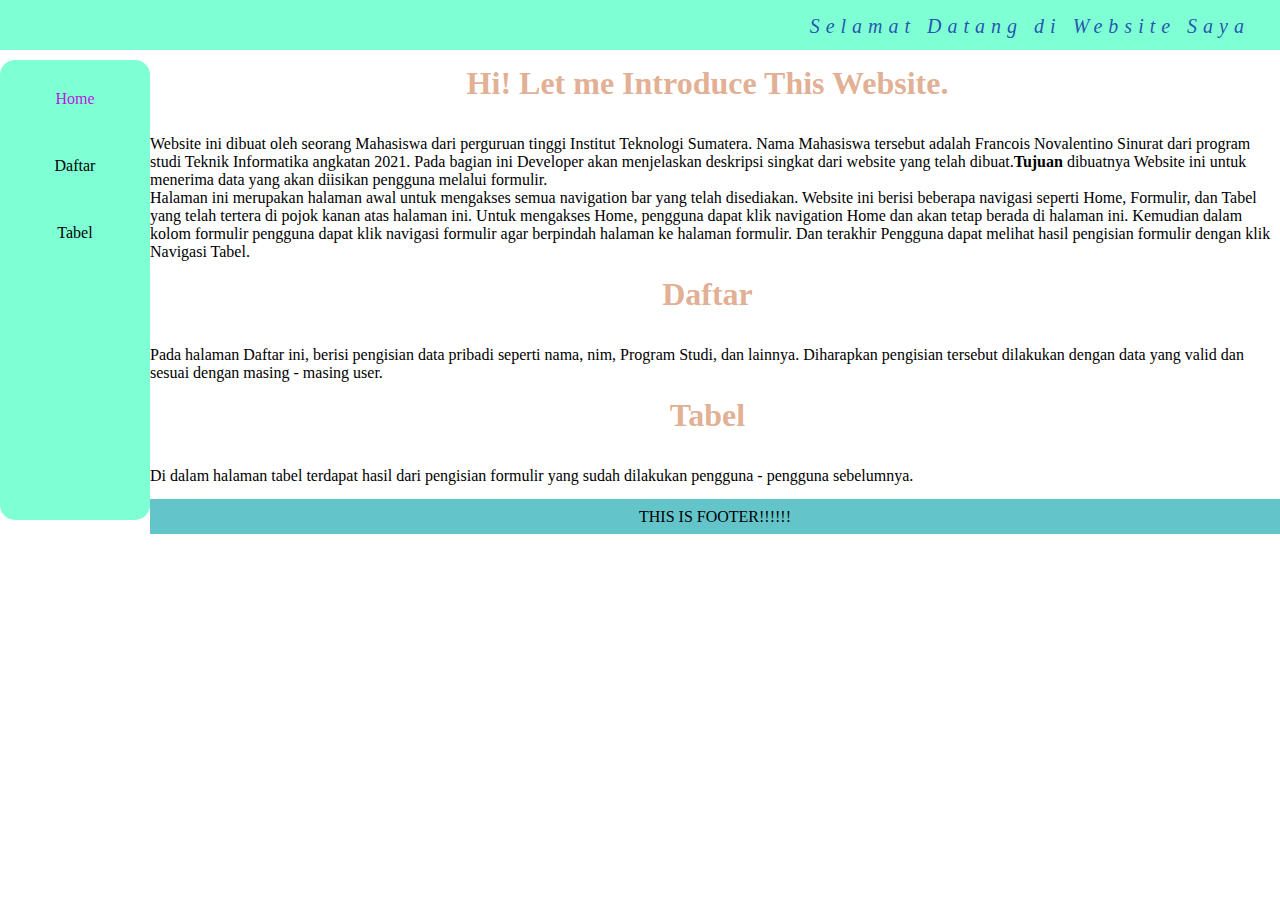
<file: index.html>
<!DOCTYPE html>
<html lang="en">
  <head>
    <title>UTS Pemrograman Web</title>
    <meta charset="UTF-8" />
    <meta name="viewport" content="width=device-width, initial-scale=1" />
    <link href="style.css" rel="stylesheet" />
  </head>
  <body>
    <header>
      <!-- class judul -->
      <div class="judul">Selamat Datang di Website Saya</div>
    </header>

    <nav class="sidebar">
      <!-- class sidebar -->
      <div class="menu">
        <ul>
          <li><a href="index.html" class="active">Home</a></li>
          <li><a href="daftar.html">Daftar</a></li>
          <li><a href="tabel.html">Tabel</a></li>
        </ul>
      </div>
    </nav>
    <main>
      <div class="deskripsi">
        <div class="desc-style">
          <h1>Hi! Let me Introduce This Website.</h1>
          <br />
          <p>
            Website ini dibuat oleh seorang Mahasiswa dari perguruan tinggi
            Institut Teknologi Sumatera. Nama Mahasiswa tersebut adalah Francois
            Novalentino Sinurat dari program studi Teknik Informatika angkatan
            2021. Pada bagian ini Developer akan menjelaskan deskripsi singkat
            dari website yang telah dibuat.<b>Tujuan</b> dibuatnya Website ini
            untuk menerima data yang akan diisikan pengguna melalui formulir.
            <br />
            Halaman ini merupakan halaman awal untuk mengakses semua navigation
            bar yang telah disediakan. Website ini berisi beberapa navigasi
            seperti Home, Formulir, dan Tabel yang telah tertera di pojok kanan
            atas halaman ini. Untuk mengakses Home, pengguna dapat klik
            navigation Home dan akan tetap berada di halaman ini. Kemudian dalam
            kolom formulir pengguna dapat klik navigasi formulir agar berpindah
            halaman ke halaman formulir. Dan terakhir Pengguna dapat melihat
            hasil pengisian formulir dengan klik Navigasi Tabel.
          </p>
        </div>
      </div>

      <div class="daftar">
        <div class="daftar-style">
          <h1>Daftar</h1>
          <br />
          <p>
            Pada halaman Daftar ini, berisi pengisian data pribadi seperti nama,
            nim, Program Studi, dan lainnya. Diharapkan pengisian tersebut
            dilakukan dengan data yang valid dan sesuai dengan masing - masing
            user.
          </p>
        </div>
      </div>
      <div class="tabel">
        <div class="tabel-style">
          <h1>Tabel</h1>
          <br />
          <p>
            Di dalam halaman tabel terdapat hasil dari pengisian formulir yang
            sudah dilakukan pengguna - pengguna sebelumnya.
          </p>
        </div>
      </div>
      
      </div>
    </main>

    <!-- footer -->
    <footer>THIS IS FOOTER!!!!!!</footer>
  </body>
</html>
</file>
<file: style.css>
:root {
  --primary: rgb(99, 197, 201);
  --bg: aquamarine;
}

/* global */
* {
  margin: 0;
  padding: 0;
  box-sizing: border-box;
  text-decoration: none;
}

h1 {
  color: rgba(210, 129, 85, 0.647);
  color-scheme: var(--primary);
  text-align: center;
  padding: 15px;
}

/* nav header */

header {
  background-color: var(--bg);
  color: rgba(13, 41, 164, 0.804);
  text-align: center;
  padding-top: 15px;
  justify-content: center;
  letter-spacing: 0.3em;
  height: 50px;
  font-style: italic;
  font-size: 20px;
  font-weight: 300;
}
/* tulisan judul */
header .judul {
  color: rgba(13, 41, 164, 0.804);
  display: flex;
  flex-direction: row;
  text-align: center;
  justify-content: flex-end;
  padding-right: 30px;
  letter-spacing: 0.3em;
  font-style: italic;
  font-size: 20px;
  font-weight: 300;
}

/* sidebar start */

.menu li {
  padding: 20px;
  text-align: center;
}
.sidebar .menu {
  background-color: var(--bg);
  margin-top: 10px;
  width: 150px;
  float: left;
  height: 460px;
  border-radius: 15px;
}

/* button login */
.sidebar ul {
  list-style: none;
  padding-top: 10px;
}
.active {
  color: rgba(190, 7, 223, 0.952);
}

a {
  color: black;
}
.menu ul li a:hover {
  color: rgba(72, 16, 203, 0.754);
  transition: all 0.3s ease-in-out;
}
.menu ul li a::after {
  content: "";
  display: block;
  padding-bottom: 0.5rem;
  border-bottom: 0.1rem solid rgba(72, 17, 167, 0.808);
  transform: scaleX(0);
}

.menu ul li a:hover::after {
  transform: scaleX(0.5);
  transition: 0.2s linear;
}

.active:hover {
  color: rgb(175, 175, 118) !important;
  transition: all 0.3s ease-in-out;
}

/* sidebar end */

/* halamanform */
.lamanform {
  display: flexbox;
  flex-direction: row;
  border: dashed 1px lightcoral;
  border-radius: 20px;
  text-align: center;
  font-size: 20px;
  padding: 20px;
  margin-left: 220px;
  margin-right: 20px;
  margin-top: 10px;
  padding-bottom: 10px;
  background-color: rgb(226, 231, 135);
  display: block;
}
form {
  padding: 23px;
  height: 550px;
}
form div {
  padding: 10px;
}
label {
  display: block;
}

textarea{
  margin-top: 10px;
}
button {
  padding: 10px;
  margin-bottom: 10px;
  border-radius: 15px;
  cursor: pointer;
  background-color: rgba(210, 129, 85, 0.647);
}
.login {
  display: flex;
  justify-content: flex-end;
}
.login a {
  font-size: 15px;
  padding-right: 10px;
}
.login a:hover {
  color: lightslategray;
}
/* footer */
footer {
  margin-top: 14px;
  display: flex;
  flex-direction: row;
  flex: content;
  padding: 5.5px;
  background-color: var(--primary);
  justify-content: center;
  align-items: center;
  height: 35px;
}
</file>
